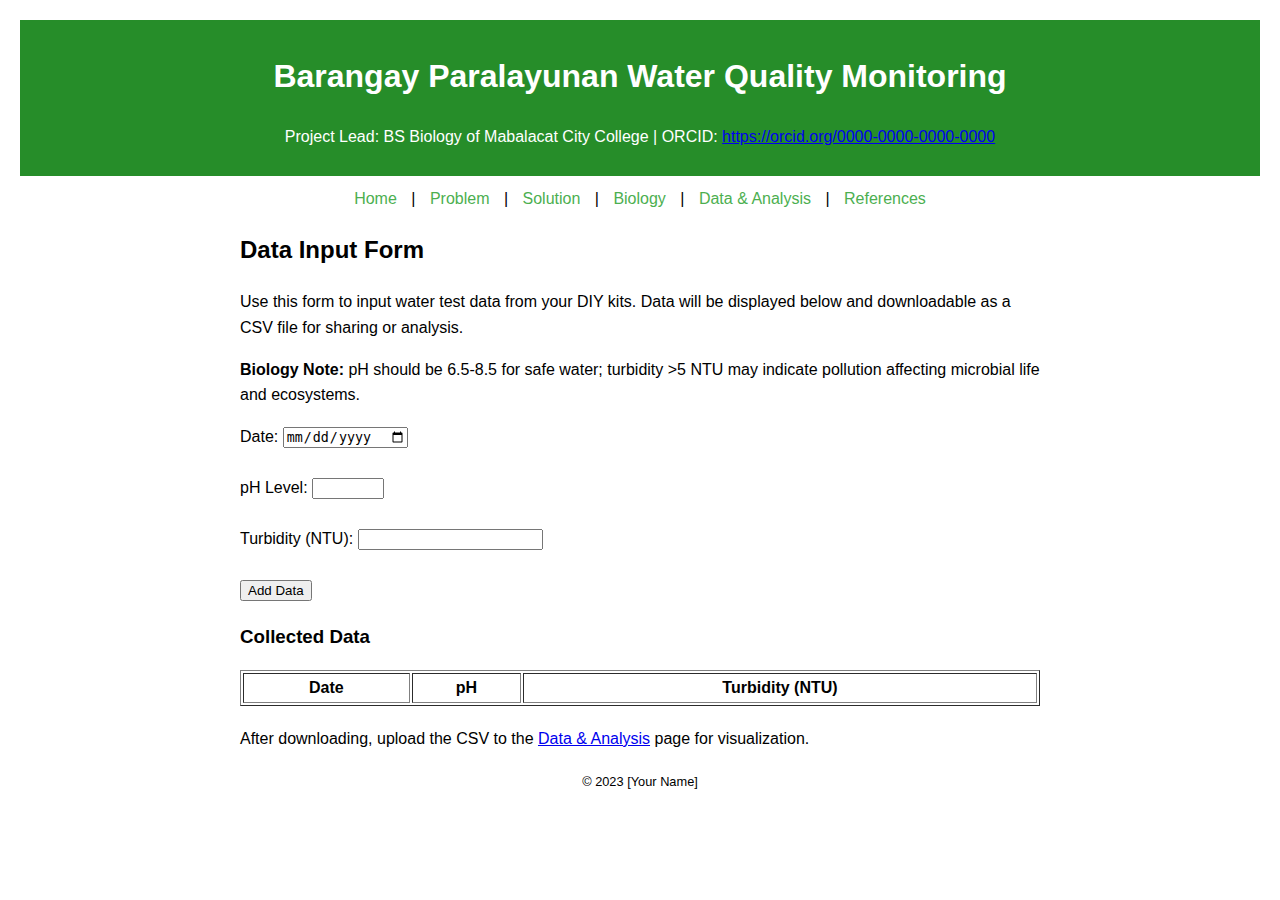
<file: input.html>
<!DOCTYPE html>
<html lang="en">
<head>
    <meta charset="UTF-8">
    <meta name="viewport" content="width=device-width, initial-scale=1.0">
    <title>Data Input</title>
    <link rel="stylesheet" href="styles.css">
</head>
<body>
    <header>
        <h1>Barangay Paralayunan Water Quality Monitoring</h1>
        <p>Project Lead: BS Biology of Mabalacat City College | ORCID: <a href="https://orcid.org/0000-0000-0000-0000" target="_blank">https://orcid.org/0000-0000-0000-0000</a></p>
    </header>
    <nav>
        <a href="index.html">Home</a> |
        <a href="problem.html">Problem</a> |
        <a href="solution.html">Solution</a> |
        <a href="biology.html">Biology</a> |
        <a href="data.html">Data & Analysis</a> |
        <a href="references.html">References</a>
    </nav>
    <main>
        <h2>Data Input Form</h2>
        <p>Use this form to input water test data from your DIY kits. Data will be displayed below and downloadable as a CSV file for sharing or analysis.</p>
        <p><strong>Biology Note:</strong> pH should be 6.5-8.5 for safe water; turbidity >5 NTU may indicate pollution affecting microbial life and ecosystems.</p>
        
        <!-- Data Input Form -->
        <form id="dataForm">
            <label for="date">Date:</label>
            <input type="date" id="date" required><br><br>
            
            <label for="ph">pH Level:</label>
            <input type="number" id="ph" step="0.1" min="0" max="14" required><br><br>
            
            <label for="turbidity">Turbidity (NTU):</label>
            <input type="number" id="turbidity" step="0.1" min="0" required><br><br>
            
            <button type="submit">Add Data</button>
        </form>
        
        <!-- Data Table -->
        <h3>Collected Data</h3>
        <table id="dataTable" border="1" style="width:100%; margin-top:10px;">
            <thead>
                <tr>
                    <th>Date</th>
                    <th>pH</th>
                    <th>Turbidity (NTU)</th>
                </tr>
            </thead>
            <tbody id="dataBody">
                <!-- Rows added dynamically -->
            </tbody>
        </table>
        
        <!-- Download Button (appears after data is added) -->
        <button id="downloadBtn" style="display:none; margin-top:10px;">Download CSV</button>
        
        <p style="margin-top:20px;">After downloading, upload the CSV to the <a href="data.html">Data & Analysis</a> page for visualization.</p>
    </main>
    <footer>&copy; 2023 [Your Name]</footer>
    <script>
        // Form handling and CSV download
        const form = document.getElementById('dataForm');
        const tableBody = document.getElementById('dataBody');
        const downloadBtn = document.getElementById('downloadBtn');
        let dataRows = []; // Array to store data

        form.addEventListener('submit', function(e) {
            e.preventDefault();
            const date = document.getElementById('date').value;
            const ph = parseFloat(document.getElementById('ph').value);
            const turbidity = parseFloat(document.getElementById('turbidity').value);
            
            // Add to table
            const row = tableBody.insertRow();
            row.insertCell(0).textContent = date;
            row.insertCell(1).textContent = ph;
            row.insertCell(2).textContent = turbidity;
            
            // Store in array for CSV
            dataRows.push({ date, ph, turbidity });
            
            // Show download button
            downloadBtn.style.display = 'block';
            
            // Reset form
            form.reset();
        });

        // CSV Download Function
        downloadBtn.addEventListener('click', function() {
            let csvContent = 'Date,pH,Turbidity\n';
            dataRows.forEach(row => {
                csvContent += `${row.date},${row.ph},${row.turbidity}\n`;
            });
            
            const blob = new Blob([csvContent], { type: 'text/csv' });
            const url = URL.createObjectURL(blob);
            const a = document.createElement('a');
            a.href = url;
            a.download = 'user_water_data.csv';
            a.click();
            URL.revokeObjectURL(url);
        });
    </script>
</body>
</html>
</file>
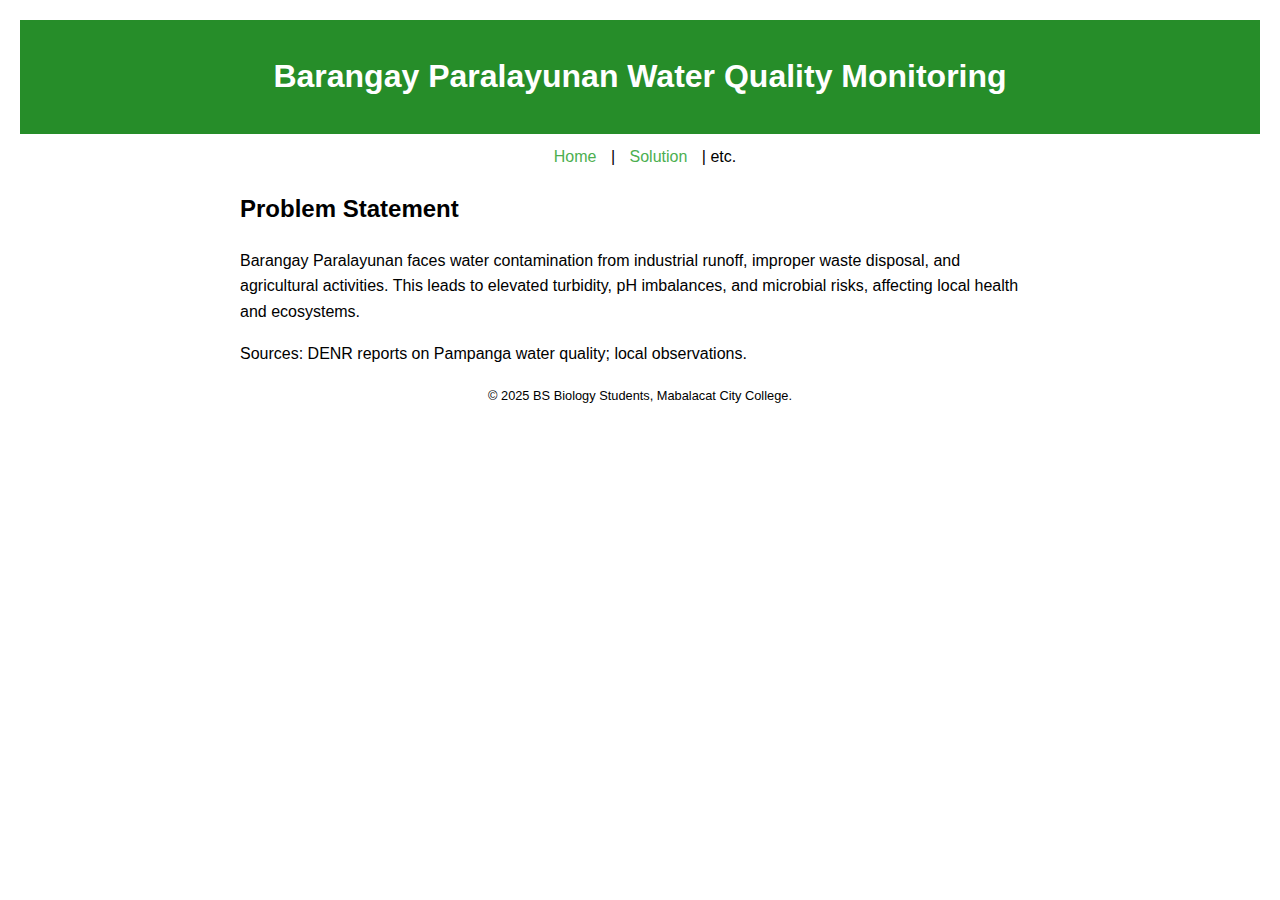
<file: problem.html>
<!DOCTYPE html>
<html lang="en">
<head>
    <meta charset="UTF-8">
    <meta name="viewport" content="width=device-width, initial-scale=1.0">
    <title>Problem Statement</title>
    <link rel="stylesheet" href="styles.css">
</head>
<body>
    <header>
        <h1>Barangay Paralayunan Water Quality Monitoring</h1>
    </header>
    <nav>
        <a href="index.html">Home</a> | <a href="solution.html">Solution</a> | etc.
    </nav>
    <main>
        <h2>Problem Statement</h2>
        <p>Barangay Paralayunan faces water contamination from industrial runoff, improper waste disposal, and agricultural activities. This leads to elevated turbidity, pH imbalances, and microbial risks, affecting local health and ecosystems.</p>
        <p>Sources: DENR reports on Pampanga water quality; local observations.</p>
    </main>
    <footer>&copy; 2025 BS Biology Students, Mabalacat City College.</footer>
</body>
</html>
</file>
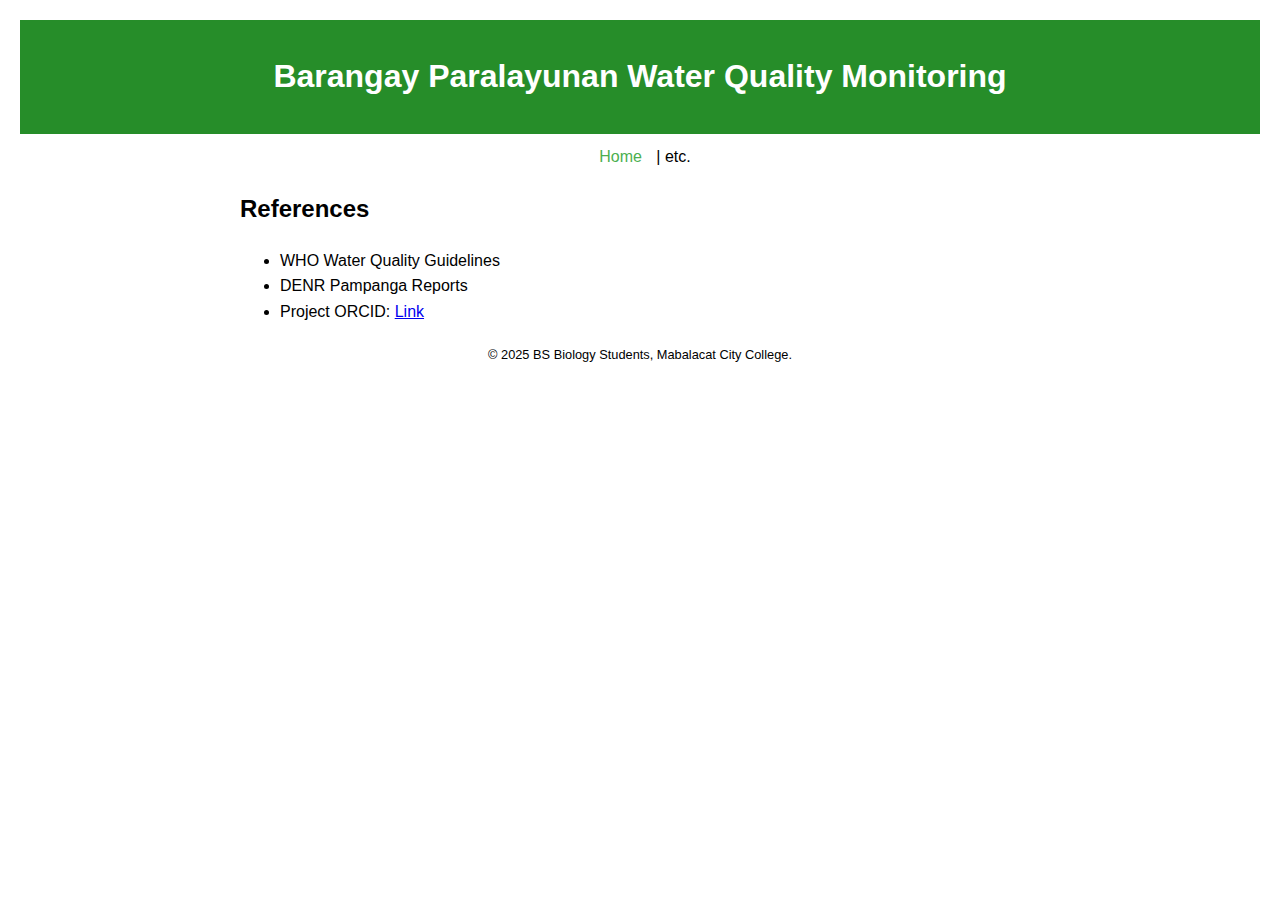
<file: references.html>
<!DOCTYPE html>
<html lang="en">
<head>
    <meta charset="UTF-8">
    <meta name="viewport" content="width=device-width, initial-scale=1.0">
    <title>References</title>
    <link rel="stylesheet" href="styles.css">
</head>
<body>
    <header>
        <h1>Barangay Paralayunan Water Quality Monitoring</h1>
    </header>
    <nav>
        <a href="index.html">Home</a> | etc.
    </nav>
    <main>
        <h2>References</h2>
        <ul>
            <li>WHO Water Quality Guidelines</li>
            <li>DENR Pampanga Reports</li>
            <li>Project ORCID: <a href="https://orcid.org/0009-0006-2016-8507">Link</a></li>
        </ul>
    </main>
    <footer>&copy; 2025 BS Biology Students, Mabalacat City College.</footer>
</body>
</html>
</file>
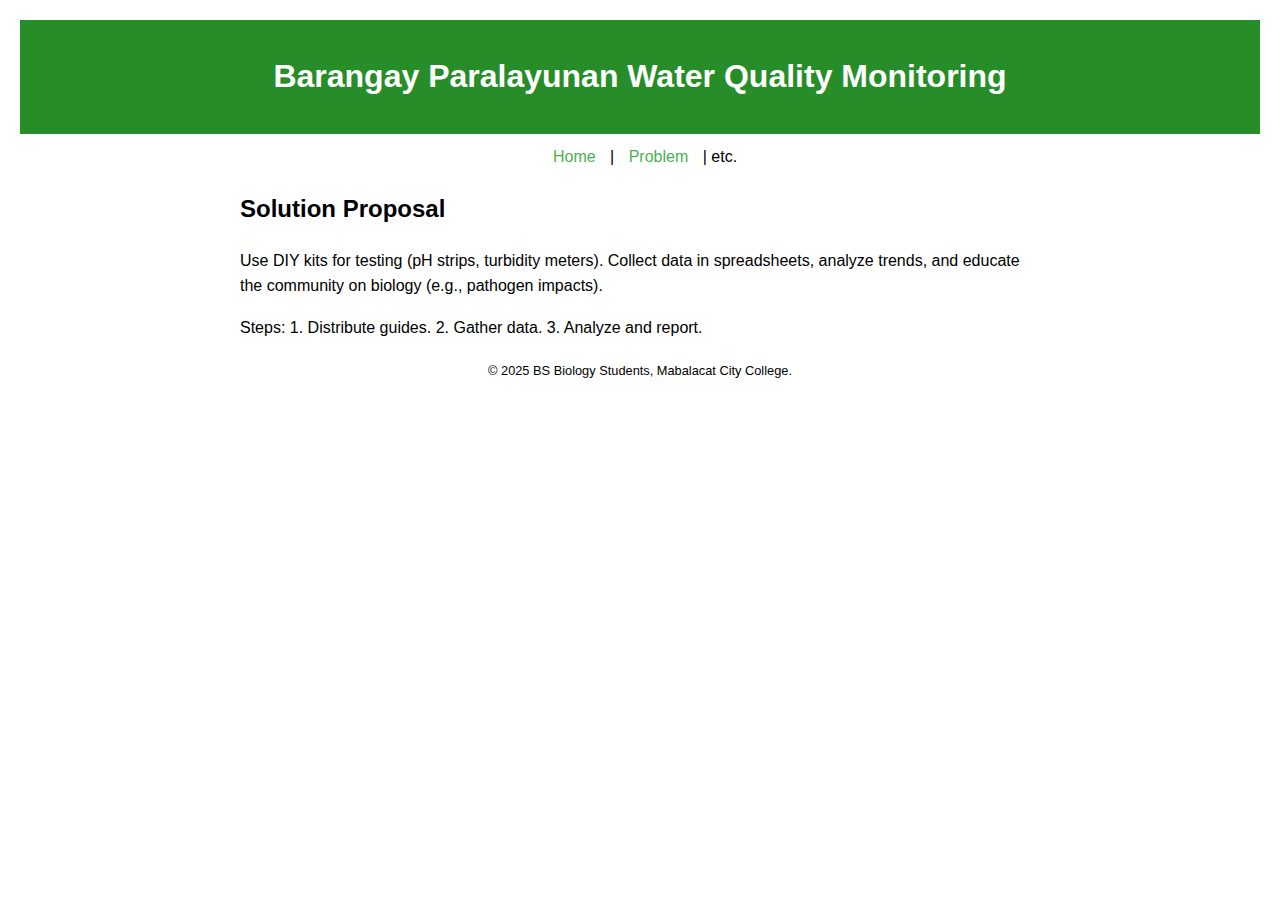
<file: solution.html>
<!DOCTYPE html>
<html lang="en">
<head>
    <meta charset="UTF-8">
    <meta name="viewport" content="width=device-width, initial-scale=1.0">
    <title>Solution Proposal</title>
    <link rel="stylesheet" href="styles.css">
</head>
<body>
    <header>
        <h1>Barangay Paralayunan Water Quality Monitoring</h1>
    </header>
    <nav>
        <a href="index.html">Home</a> | <a href="problem.html">Problem</a> | etc.
    </nav>
    <main>
        <h2>Solution Proposal</h2>
        <p>Use DIY kits for testing (pH strips, turbidity meters). Collect data in spreadsheets, analyze trends, and educate the community on biology (e.g., pathogen impacts).</p>
        <p>Steps: 1. Distribute guides. 2. Gather data. 3. Analyze and report.</p>
    </main>
    <footer>&copy; 2025 BS Biology Students, Mabalacat City College.</footer>
</body>
</html>
</file>
<file: styles.css>
body {
    font-family: Arial, sans-serif;
    margin: 20px;
    line-height: 1.6;
}
header {
    background-color: #268d29;
    color: white;
    padding: 10px;
    text-align: center;
}
nav {
    margin: 10px 0;
    text-align: center;
}
nav a {
    margin: 0 10px;
    text-decoration: none;
    color: #4CAF50;
}
main {
    max-width: 800px;
    margin: auto;
}
footer {
    text-align: center;
    margin-top: 20px;
    font-size: 0.8em;
}
canvas {
    max-width: 100%;
    height: auto;
}
</file>
